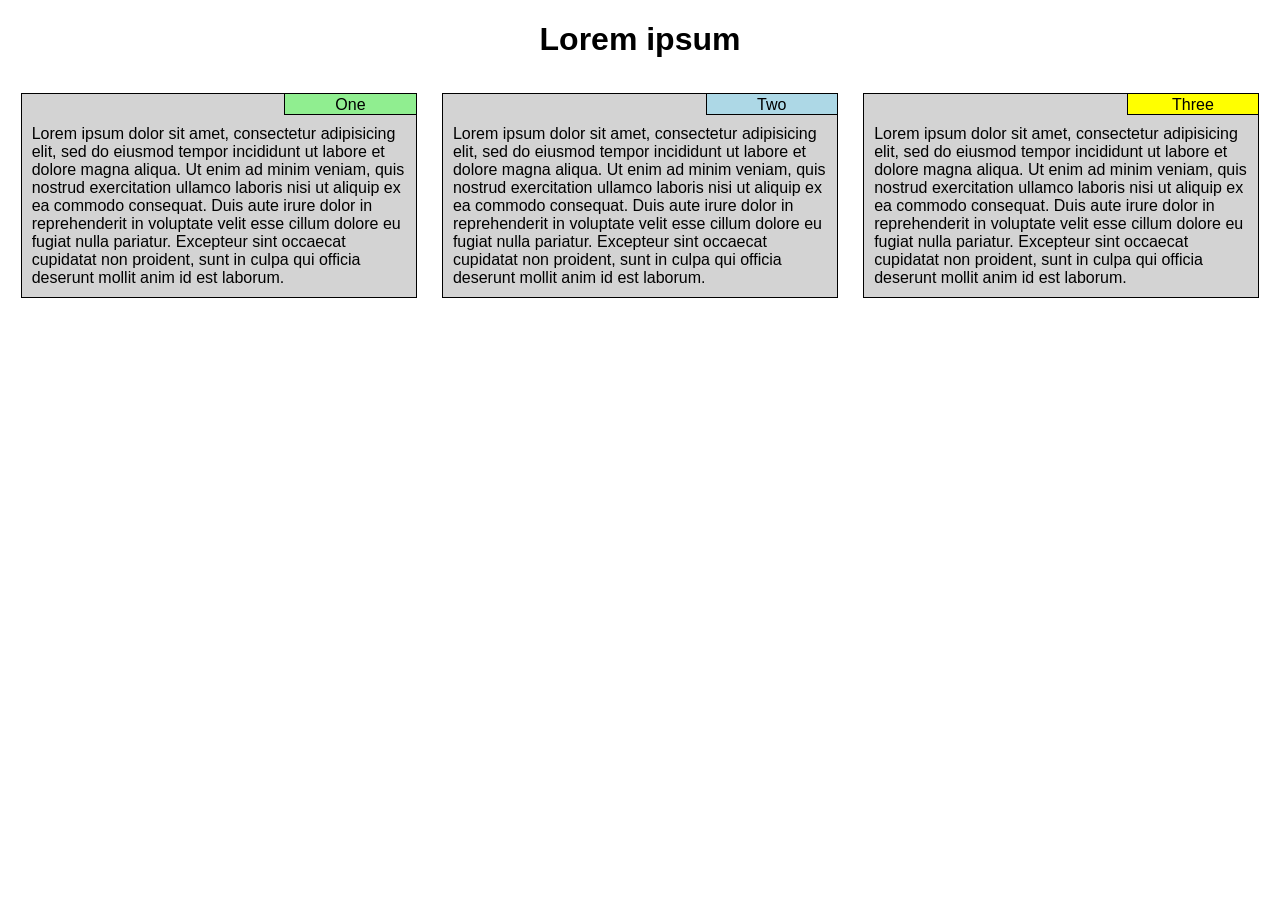
<file: docs/module2-solution/index.html>
<!DOCTYPE html>
<html>
<head>
	<title>module 2</title>
	<link rel="stylesheet" href="css/style.css">
</head>
<body>
	<h1>Lorem ipsum</h1>

	<div class="row">
		<section class="col-lg col-md-1">
			<div class="title">One</div>
			<div class="text">
				Lorem ipsum dolor sit amet, consectetur adipisicing elit, sed do eiusmod
				tempor incididunt ut labore et dolore magna aliqua. Ut enim ad minim veniam,
				quis nostrud exercitation ullamco laboris nisi ut aliquip ex ea commodo
				consequat. Duis aute irure dolor in reprehenderit in voluptate velit esse
				cillum dolore eu fugiat nulla pariatur. Excepteur sint occaecat cupidatat non
				proident, sunt in culpa qui officia deserunt mollit anim id est laborum.
			</div>
		</section>
		<section class="col-lg col-md-1">
			
			<div class="title">Two</div>
			<div class="text">
				Lorem ipsum dolor sit amet, consectetur adipisicing elit, sed do eiusmod
				tempor incididunt ut labore et dolore magna aliqua. Ut enim ad minim veniam,
				quis nostrud exercitation ullamco laboris nisi ut aliquip ex ea commodo
				consequat. Duis aute irure dolor in reprehenderit in voluptate velit esse
				cillum dolore eu fugiat nulla pariatur. Excepteur sint occaecat cupidatat non
				proident, sunt in culpa qui officia deserunt mollit anim id est laborum.
			</div>
			
		</section>
		<section class="col-lg col-md-2">
			
			<div class="title">Three</div>
			<div class="text">
				Lorem ipsum dolor sit amet, consectetur adipisicing elit, sed do eiusmod
				tempor incididunt ut labore et dolore magna aliqua. Ut enim ad minim veniam,
				quis nostrud exercitation ullamco laboris nisi ut aliquip ex ea commodo
				consequat. Duis aute irure dolor in reprehenderit in voluptate velit esse
				cillum dolore eu fugiat nulla pariatur. Excepteur sint occaecat cupidatat non
				proident, sunt in culpa qui officia deserunt mollit anim id est laborum.
			</div>
			
		</section>

	</div>
</body>
</html>
</file>
<file: docs/module2-solution/css/style.css>
* {
	box-sizing: border-box;
}

html {
	font-family: Arial, Helvetica, sans-serif;
}

h1 {
	text-align: center;
}

.row {
	width: 100%;	
}

section {
	position: relative;
	float: left;
	border: 1px solid black;
	background-color: lightgrey;
	margin: 1%;
}


.title {
	position: relative;
	width: 33.33%;
	left: 66.66%;
	text-align: center;
	border-bottom: 1px solid black;
	border-left: 1px solid black;
	background-color: red;
	padding-top: 2px;
}

section:nth-child(1) .title {
	background-color: lightgreen;
}

section:nth-child(2) .title {
	background-color: lightblue;
}

section:nth-child(3) .title {
	background-color: yellow;
}

.text {
	padding: 10px;
}


/* Desktop */
@media (min-width: 992px) {
	.col-lg {
		width: 31.33%;
		
	}
	
}

/* Tablet */
@media (min-width: 768px) and (max-width: 991px) {
	.col-md-1 {
		width: 48%;
		
	}
	.col-md-2 {
		width: 98%;
		
		
	}
	.col-md-2 .title {
		width: 16.66%;
		left:  83.34%;	
	}

}
</file>
